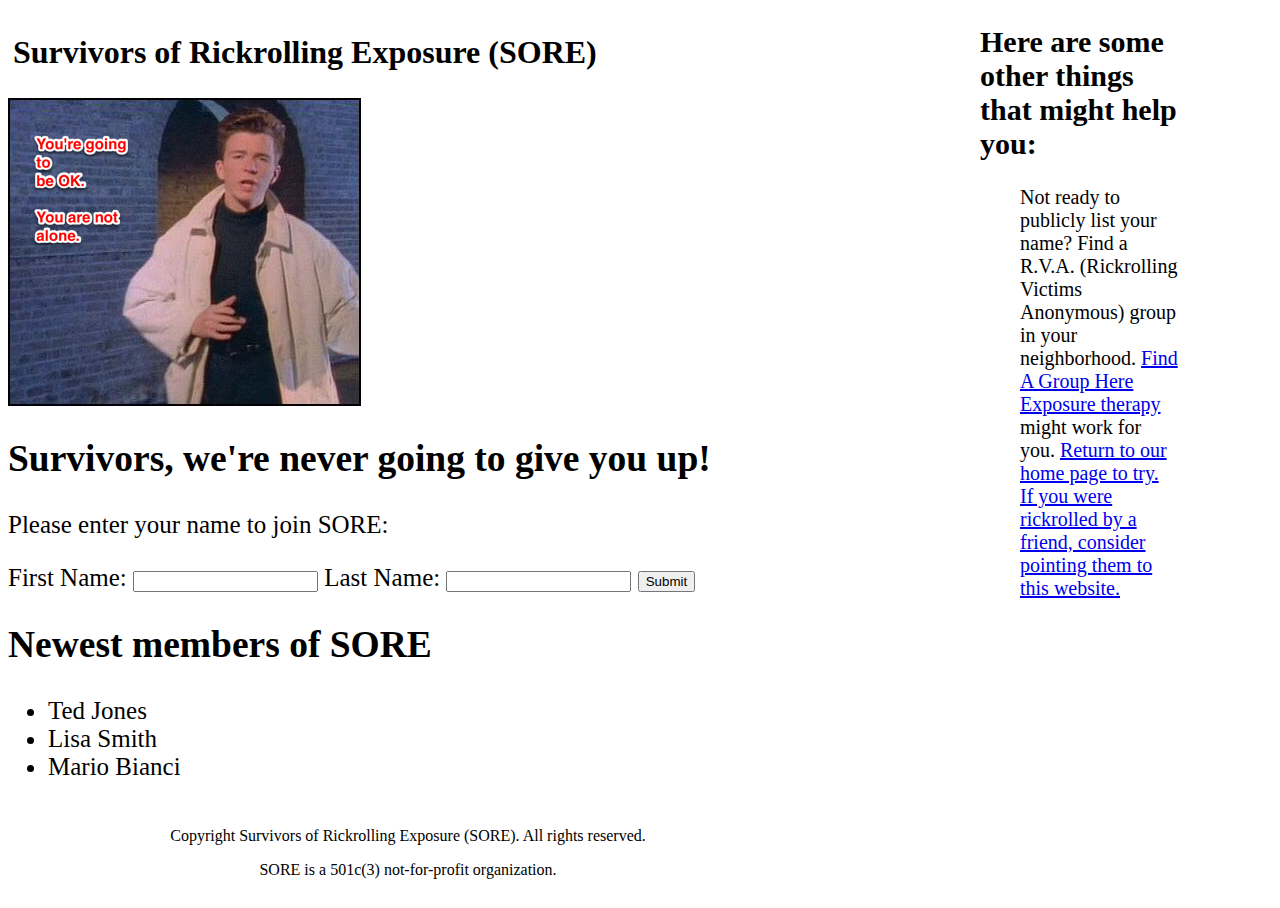
<file: survivors.html>
<html>
  <head>
    <title> Survivors Memorial List </title>
    <link href = "survivors.css" type = "text/css"
    rel="stylesheet">
  </head>
    <body>
      <header>
        <h1>Survivors of Rickrolling Exposure (SORE)</h1>
      </header>

      <article>
        <img src="Image-NotAlone.png">
        <h2>Survivors, we're never going to give you up!
        </h2>
        <p>Please enter your name to join SORE:</p
          <form action="" method="post">
            <label for="POST-firstname">First Name:</label>
            <input id="POST-firstname" type="text">
            <label for="POST-lastname">Last Name:</label>
            <input id="POST-lastname" type="text">
            <input type="submit" value="Submit">
          </form>

        <h2>Newest members of SORE</h2>
          <ul>
            <li>Ted Jones</li>
            <li>Lisa Smith</li>
            <li>Mario Bianci</li>
          </ul>
        </article>

      <aside>
        <h2> Here are some other things that might help you: </h2>
          <ul>
            <li>
              <a> Not ready to publicly list your name? Find a R.V.A. (Rickrolling Victims Anonymous) group in your neighborhood. </a>
              <a href="https://groups.psychologytoday.com/rms/"> Find A Group Here </a>
            </li>
            <li>
              <a href= "https://en.wikipedia.org/wiki/Exposure_therapy"> Exposure therapy</a> might work for you. <a href= "index.html"> Return to our home page to try. </a>
            </li>
            <li> <a href="https://en.wikipedia.org/wiki/Internet_addiction_disorder"> If you were rickrolled by a friend, consider pointing them to this website.  </a>
            </li>
          </ul>
      </aside>
      <footer>
        <p> Copyright Survivors of Rickrolling Exposure (SORE). All rights reserved. </p>
        <p> SORE is a 501c(3) not-for-profit organization.</p>
      </footer>
</file>
<file: survivors.css>
/* Note to students: Some properties are given to you to fill out,
others you can modify as they stand, and if you have time,
there are definitely some properties you should add!*/

    html {
      height: 100%;
    }
    body {
       height: 100%;
    }
    article{
      width: 790px;
      display: inline-block;
      font-size: 25px;
      background-color:#;
    }

    header {
        background-color: ;
        padding:5px;
        border: 5px solid #000000
        font-size:50px;
        display: block;
        width: 790px;
    }
    section {
        background-color:
        width: 790px;
        display: inline-block;
    }
    aside {
      position: absolute;
      top: 0;
      right: 100px;
      width: 200px;
      vertical-align: top;
      background-color:;
      font-size:20px;
    }
    aside ul {
        list-style-type: none;
    }
    footer {
        right: 0;
        bottom: 0;
        left: 0;
        width: 790px;
        background-color:;
        text-align: center;
        padding:5px;
        display: block;
    }
</file>
